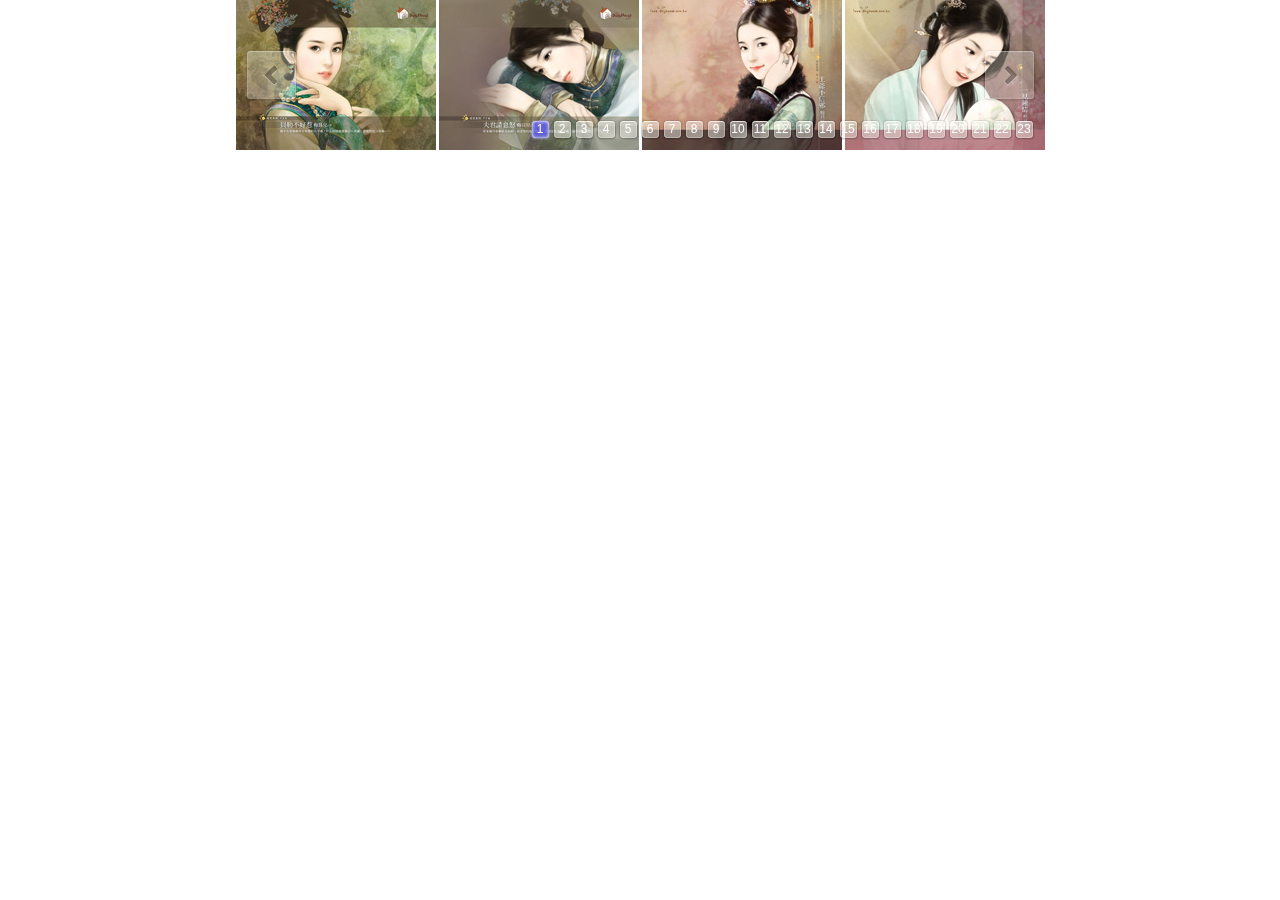
<file: html/carousel-slider.slider/deep-minified.html>
﻿<!DOCTYPE html>
<html>
<head>
    <meta charset="utf-8">
    <meta name="viewport" content="width=device-width, initial-scale=1.0">
    <title></title>
</head>
<body style="padding:0px; margin:0px; background-color:#fff;font-family:Arial, sans-serif">
<!-- #region Jssor Slider Begin --><!-- Generated by Jssor Slider Maker. --><!-- This is deep minimized demo, it works alone, it doesn't depend on any javascript library. --><script>(function(h,f,c,j,d,l,k){/*! Jssor */
new(function(){});var e={Bd:function(a){return-c.cos(a*c.PI)/2+.5},Ad:function(a){return a},Wd:function(a){return-a*(a-2)}};var b=new function(){var g=this,Ab=/\S+/g,F=1,yb=2,fb=3,eb=4,jb=5,G,r=0,i=0,s=0,X=0,z=0,I=navigator,ob=I.appName,o=I.userAgent,p=parseFloat;function Ib(){if(!G){G={He:"ontouchstart"in h||"createTouch"in f};var a;if(I.pointerEnabled||(a=I.msPointerEnabled))G.cd=a?"msTouchAction":"touchAction"}return G}function v(j){if(!r){r=-1;if(ob=="Microsoft Internet Explorer"&&!!h.attachEvent&&!!h.ActiveXObject){var e=o.indexOf("MSIE");r=F;s=p(o.substring(e+5,o.indexOf(";",e)));/*@cc_on X=@_jscript_version@*/;i=f.documentMode||s}else if(ob=="Netscape"&&!!h.addEventListener){var d=o.indexOf("Firefox"),b=o.indexOf("Safari"),g=o.indexOf("Chrome"),c=o.indexOf("AppleWebKit");if(d>=0){r=yb;i=p(o.substring(d+8))}else if(b>=0){var k=o.substring(0,b).lastIndexOf("/");r=g>=0?eb:fb;i=p(o.substring(k+1,b))}else{var a=/Trident\/.*rv:([0-9]{1,}[\.0-9]{0,})/i.exec(o);if(a){r=F;i=s=p(a[1])}}if(c>=0)z=p(o.substring(c+12))}else{var a=/(opera)(?:.*version|)[ \/]([\w.]+)/i.exec(o);if(a){r=jb;i=p(a[2])}}}return j==r}function q(){return v(F)}function Q(){return q()&&(i<6||f.compatMode=="BackCompat")}function db(){return v(fb)}function ib(){return v(jb)}function vb(){return db()&&z>534&&z<535}function J(){v();return z>537||i>42||r==F&&i>=11}function O(){return q()&&i<9}function wb(a){var b,c;return function(f){if(!b){b=d;var e=a.substr(0,1).toUpperCase()+a.substr(1);n([a].concat(["WebKit","ms","Moz","O","webkit"]),function(g,d){var b=a;if(d)b=g+e;if(f.style[b]!=k)return c=b})}return c}}function ub(b){var a;return function(c){a=a||wb(b)(c)||b;return a}}var K=ub("transform");function nb(a){return{}.toString.call(a)}var kb={};n(["Boolean","Number","String","Function","Array","Date","RegExp","Object"],function(a){kb["[object "+a+"]"]=a.toLowerCase()});function n(b,d){var a,c;if(nb(b)=="[object Array]"){for(a=0;a<b.length;a++)if(c=d(b[a],a,b))return c}else for(a in b)if(c=d(b[a],a,b))return c}function C(a){return a==j?String(a):kb[nb(a)]||"object"}function lb(a){for(var b in a)return d}function A(a){try{return C(a)=="object"&&!a.nodeType&&a!=a.window&&(!a.constructor||{}.hasOwnProperty.call(a.constructor.prototype,"isPrototypeOf"))}catch(b){}}function u(a,b){return{x:a,y:b}}function rb(b,a){setTimeout(b,a||0)}function H(b,d,c){var a=!b||b=="inherit"?"":b;n(d,function(c){var b=c.exec(a);if(b){var d=a.substr(0,b.index),e=a.substr(b.index+b[0].length+1,a.length-1);a=d+e}});a=c+(!a.indexOf(" ")?"":" ")+a;return a}function tb(b,a){if(i<9)b.style.filter=a}g.Me=Ib;g.dd=q;g.Ge=db;g.ye=J;g.Jc=O;wb("transform");g.uc=function(){return i};g.sc=rb;function Y(a){a.constructor===Y.caller&&a.rc&&a.rc.apply(a,Y.caller.arguments)}g.rc=Y;g.db=function(a){if(g.Yd(a))a=f.getElementById(a);return a};function t(a){return a||h.event}g.tc=t;g.Nb=function(b){b=t(b);var a=b.target||b.srcElement||f;if(a.nodeType==3)a=g.pc(a);return a};g.Ic=function(a){a=t(a);return{x:a.pageX||a.clientX||0,y:a.pageY||a.clientY||0}};function D(c,d,a){if(a!==k)c.style[d]=a==k?"":a;else{var b=c.currentStyle||c.style;a=b[d];if(a==""&&h.getComputedStyle){b=c.ownerDocument.defaultView.getComputedStyle(c,j);b&&(a=b.getPropertyValue(d)||b[d])}return a}}function ab(b,c,a,d){if(a!==k){if(a==j)a="";else d&&(a+="px");D(b,c,a)}else return p(D(b,c))}function m(c,a){var d=a?ab:D,b;if(a&4)b=ub(c);return function(e,f){return d(e,b?b(e):c,f,a&2)}}function Db(b){if(q()&&s<9){var a=/opacity=([^)]*)/.exec(b.style.filter||"");return a?p(a[1])/100:1}else return p(b.style.opacity||"1")}function Fb(b,a,f){if(q()&&s<9){var h=b.style.filter||"",i=new RegExp(/[\s]*alpha\([^\)]*\)/g),e=c.round(100*a),d="";if(e<100||f)d="alpha(opacity="+e+") ";var g=H(h,[i],d);tb(b,g)}else b.style.opacity=a==1?"":c.round(a*100)/100}var L={S:["rotate"],M:["rotateX"],Q:["rotateY"],Db:["skewX"],wb:["skewY"]};if(!J())L=B(L,{m:["scaleX",2],n:["scaleY",2],O:["translateZ",1]});function M(d,a){var c="";if(a){if(q()&&i&&i<10){delete a.M;delete a.Q;delete a.O}b.e(a,function(d,b){var a=L[b];if(a){var e=a[1]||0;if(N[b]!=d)c+=" "+a[0]+"("+d+(["deg","px",""])[e]+")"}});if(J()){if(a.Z||a.ab||a.O)c+=" translate3d("+(a.Z||0)+"px,"+(a.ab||0)+"px,"+(a.O||0)+"px)";if(a.m==k)a.m=1;if(a.n==k)a.n=1;if(a.m!=1||a.n!=1)c+=" scale3d("+a.m+", "+a.n+", 1)"}}d.style[K(d)]=c}g.vc=m("transformOrigin",4);g.ie=m("backfaceVisibility",4);g.ue=m("transformStyle",4);g.Re=m("perspective",6);g.te=m("perspectiveOrigin",4);g.se=function(a,b){if(q()&&s<9||s<10&&Q())a.style.zoom=b==1?"":b;else{var c=K(a),f="scale("+b+")",e=a.style[c],g=new RegExp(/[\s]*scale\(.*?\)/g),d=H(e,[g],f);a.style[c]=d}};g.Xb=function(b,a){return function(c){c=t(c);var e=c.type,d=c.relatedTarget||(e=="mouseout"?c.toElement:c.fromElement);(!d||d!==a&&!g.oe(a,d))&&b(c)}};g.a=function(a,d,b,c){a=g.db(a);if(a.addEventListener){d=="mousewheel"&&a.addEventListener("DOMMouseScroll",b,c);a.addEventListener(d,b,c)}else if(a.attachEvent){a.attachEvent("on"+d,b);c&&a.setCapture&&a.setCapture()}};g.A=function(a,c,d,b){a=g.db(a);if(a.removeEventListener){c=="mousewheel"&&a.removeEventListener("DOMMouseScroll",d,b);a.removeEventListener(c,d,b)}else if(a.detachEvent){a.detachEvent("on"+c,d);b&&a.releaseCapture&&a.releaseCapture()}};g.zb=function(a){a=t(a);a.preventDefault&&a.preventDefault();a.cancel=d;a.returnValue=l};g.je=function(a){a=t(a);a.stopPropagation&&a.stopPropagation();a.cancelBubble=d};g.C=function(d,c){var a=[].slice.call(arguments,2),b=function(){var b=a.concat([].slice.call(arguments,0));return c.apply(d,b)};return b};g.he=function(a,b){if(b==k)return a.textContent||a.innerText;var c=f.createTextNode(b);g.ic(a);a.appendChild(c)};g.Bb=function(d,c){for(var b=[],a=d.firstChild;a;a=a.nextSibling)(c||a.nodeType==1)&&b.push(a);return b};function mb(a,c,e,b){b=b||"u";for(a=a?a.firstChild:j;a;a=a.nextSibling)if(a.nodeType==1){if(U(a,b)==c)return a;if(!e){var d=mb(a,c,e,b);if(d)return d}}}g.z=mb;function S(a,d,f,b){b=b||"u";var c=[];for(a=a?a.firstChild:j;a;a=a.nextSibling)if(a.nodeType==1){U(a,b)==d&&c.push(a);if(!f){var e=S(a,d,f,b);if(e.length)c=c.concat(e)}}return c}function gb(a,c,d){for(a=a?a.firstChild:j;a;a=a.nextSibling)if(a.nodeType==1){if(a.tagName==c)return a;if(!d){var b=gb(a,c,d);if(b)return b}}}g.Ne=gb;g.Fe=function(b,a){return b.getElementsByTagName(a)};function B(){var e=arguments,d,c,b,a,g=1&e[0],f=1+g;d=e[f-1]||{};for(;f<e.length;f++)if(c=e[f])for(b in c){a=c[b];if(a!==k){a=c[b];var h=d[b];d[b]=g&&(A(h)||A(a))?B(g,{},h,a):a}}return d}g.Y=B;function Z(f,g){var d={},c,a,b;for(c in f){a=f[c];b=g[c];if(a!==b){var e;if(A(a)&&A(b)){a=Z(a,b);e=!lb(a)}!e&&(d[c]=a)}}return d}g.Gc=function(a){return C(a)=="function"};g.Yd=function(a){return C(a)=="string"};g.ze=function(a){return!isNaN(p(a))&&isFinite(a)};g.e=n;function R(a){return f.createElement(a)}g.Ab=function(){return R("DIV")};g.zd=function(){return R("SPAN")};g.Hc=function(){};function V(b,c,a){if(a==k)return b.getAttribute(c);b.setAttribute(c,a)}function U(a,b){return V(a,b)||V(a,"data-"+b)}g.q=V;g.g=U;function x(b,a){if(a==k)return b.className;b.className=a}g.Fc=x;function qb(b){var a={};n(b,function(b){a[b]=b});return a}function sb(b,a){return b.match(a||Ab)}function P(b,a){return qb(sb(b||"",a))}g.rd=sb;function bb(b,c){var a="";n(c,function(c){a&&(a+=b);a+=c});return a}function E(a,c,b){x(a,bb(" ",B(Z(P(x(a)),P(c)),P(b))))}g.pc=function(a){return a.parentNode};g.L=function(a){g.H(a,"none")};g.G=function(a,b){g.H(a,b?"none":"")};g.qd=function(b,a){b.removeAttribute(a)};g.nd=function(){return q()&&i<10};g.td=function(d,a){if(a)d.style.clip="rect("+c.round(a.j||a.o||0)+"px "+c.round(a.r)+"px "+c.round(a.s)+"px "+c.round(a.k||a.p||0)+"px)";else if(a!==k){var g=d.style.cssText,f=[new RegExp(/[\s]*clip: rect\(.*?\)[;]?/i),new RegExp(/[\s]*cliptop: .*?[;]?/i),new RegExp(/[\s]*clipright: .*?[;]?/i),new RegExp(/[\s]*clipbottom: .*?[;]?/i),new RegExp(/[\s]*clipleft: .*?[;]?/i)],e=H(g,f,"");b.Eb(d,e)}};g.F=function(){return+new Date};g.E=function(b,a){b.appendChild(a)};g.vb=function(b,a,c){(c||a.parentNode).insertBefore(b,a)};g.Cb=function(b,a){a=a||b.parentNode;a&&a.removeChild(b)};g.kd=function(a,b){n(a,function(a){g.Cb(a,b)})};g.ic=function(a){g.kd(g.Bb(a,d),a)};g.ld=function(a,b){var c=g.pc(a);b&1&&g.D(a,(g.i(c)-g.i(a))/2);b&2&&g.B(a,(g.l(c)-g.l(a))/2)};g.wd=function(b,a){return parseInt(b,a||10)};g.Td=p;g.oe=function(b,a){var c=f.body;while(a&&b!==a&&c!==a)try{a=a.parentNode}catch(d){return l}return b===a};function W(d,c,b){var a=d.cloneNode(!c);!b&&g.qd(a,"id");return a}g.hb=W;g.jb=function(e,f){var a=new Image;function b(e,d){g.A(a,"load",b);g.A(a,"abort",c);g.A(a,"error",c);f&&f(a,d)}function c(a){b(a,d)}if(ib()&&i<11.6||!e)b(!e);else{g.a(a,"load",b);g.a(a,"abort",c);g.a(a,"error",c);a.src=e}};g.Sd=function(d,a,e){var c=d.length+1;function b(b){c--;if(a&&b&&b.src==a.src)a=b;!c&&e&&e(a)}n(d,function(a){g.jb(a.src,b)});b()};g.vd=function(a,g,i,h){if(h)a=W(a);var c=S(a,g);if(!c.length)c=b.Fe(a,g);for(var f=c.length-1;f>-1;f--){var d=c[f],e=W(i);x(e,x(d));b.Eb(e,d.style.cssText);b.vb(e,d);b.Cb(d)}return a};function Gb(a){var l=this,p="",r=["av","pv","ds","dn"],e=[],q,j=0,h=0,d=0;function i(){E(a,q,e[d||j||h&2||h]);b.K(a,"pointer-events",d?"none":"")}function c(){j=0;i();g.A(f,"mouseup",c);g.A(f,"touchend",c);g.A(f,"touchcancel",c)}function o(a){if(d)g.zb(a);else{j=4;i();g.a(f,"mouseup",c);g.a(f,"touchend",c);g.a(f,"touchcancel",c)}}l.Rd=function(a){if(a===k)return h;h=a&2||a&1;i()};l.Ac=function(a){if(a===k)return!d;d=a?0:3;i()};l.bb=a=g.db(a);var m=b.rd(x(a));if(m)p=m.shift();n(r,function(a){e.push(p+a)});q=bb(" ",e);e.unshift("");g.a(a,"mousedown",o);g.a(a,"touchstart",o)}g.Kb=function(a){return new Gb(a)};g.K=D;g.Fb=m("overflow");g.B=m("top",2);g.D=m("left",2);g.i=m("width",2);g.l=m("height",2);g.Od=m("marginLeft",2);g.Nd=m("marginTop",2);g.u=m("position");g.H=m("display");g.v=m("zIndex",1);g.Jb=function(b,a,c){if(a!=k)Fb(b,a,c);else return Db(b)};g.Eb=function(a,b){if(b!=k)a.style.cssText=b;else return a.style.cssText};var T={lb:g.Jb,j:g.B,k:g.D,yb:g.i,xb:g.l,nb:g.u,af:g.H,gb:g.v};function w(f,l){var e=O(),b=J(),d=vb(),h=K(f);function i(b,d,a){var e=b.X(u(-d/2,-a/2)),f=b.X(u(d/2,-a/2)),g=b.X(u(d/2,a/2)),h=b.X(u(-d/2,a/2));b.X(u(300,300));return u(c.min(e.x,f.x,g.x,h.x)+d/2,c.min(e.y,f.y,g.y,h.y)+a/2)}function a(d,a){a=a||{};var f=a.O||0,l=(a.M||0)%360,m=(a.Q||0)%360,o=(a.S||0)%360,p=a.Ze;if(e){f=0;l=0;m=0;p=0}var c=new Cb(a.Z,a.ab,f);c.M(l);c.Q(m);c.md(o);c.xd(a.Db,a.wb);c.bc(a.m,a.n,p);if(b){c.pb(a.p,a.o);d.style[h]=c.yd()}else if(!X||X<9){var j="";if(o||a.m!=k&&a.m!=1||a.n!=k&&a.n!=1){var n=i(c,a.W,a.V);g.Nd(d,n.y);g.Od(d,n.x);j=c.Dd()}var r=d.style.filter,s=new RegExp(/[\s]*progid:DXImageTransform\.Microsoft\.Matrix\([^\)]*\)/g),q=H(r,[s],j);tb(d,q)}}w=function(e,c){c=c||{};var h=c.p,i=c.o,f;n(T,function(a,b){f=c[b];f!==k&&a(e,f)});g.td(e,c.c);if(!b){h!=k&&g.D(e,(c.ad||0)+h);i!=k&&g.B(e,(c.Zc||0)+i)}if(c.Ed)if(d)rb(g.C(j,M,e,c));else a(e,c)};g.ub=M;if(d)g.ub=w;if(e)g.ub=a;else if(!b)a=M;g.P=w;w(f,l)}g.ub=w;g.P=w;function Cb(i,l,p){var d=this,b=[1,0,0,0,0,1,0,0,0,0,1,0,i||0,l||0,p||0,1],h=c.sin,g=c.cos,m=c.tan;function f(a){return a*c.PI/180}function o(a,b){return{x:a,y:b}}function n(c,e,l,m,o,r,t,u,w,z,A,C,E,b,f,k,a,g,i,n,p,q,s,v,x,y,B,D,F,d,h,j){return[c*a+e*p+l*x+m*F,c*g+e*q+l*y+m*d,c*i+e*s+l*B+m*h,c*n+e*v+l*D+m*j,o*a+r*p+t*x+u*F,o*g+r*q+t*y+u*d,o*i+r*s+t*B+u*h,o*n+r*v+t*D+u*j,w*a+z*p+A*x+C*F,w*g+z*q+A*y+C*d,w*i+z*s+A*B+C*h,w*n+z*v+A*D+C*j,E*a+b*p+f*x+k*F,E*g+b*q+f*y+k*d,E*i+b*s+f*B+k*h,E*n+b*v+f*D+k*j]}function e(c,a){return n.apply(j,(a||b).concat(c))}d.bc=function(a,c,d){if(a==k)a=1;if(c==k)c=1;if(d==k)d=1;if(a!=1||c!=1||d!=1)b=e([a,0,0,0,0,c,0,0,0,0,d,0,0,0,0,1])};d.pb=function(a,c,d){b[12]+=a||0;b[13]+=c||0;b[14]+=d||0};d.M=function(c){if(c){a=f(c);var d=g(a),i=h(a);b=e([1,0,0,0,0,d,i,0,0,-i,d,0,0,0,0,1])}};d.Q=function(c){if(c){a=f(c);var d=g(a),i=h(a);b=e([d,0,-i,0,0,1,0,0,i,0,d,0,0,0,0,1])}};d.md=function(c){if(c){a=f(c);var d=g(a),i=h(a);b=e([d,i,0,0,-i,d,0,0,0,0,1,0,0,0,0,1])}};d.xd=function(a,c){if(a||c){i=f(a);l=f(c);b=e([1,m(l),0,0,m(i),1,0,0,0,0,1,0,0,0,0,1])}};d.X=function(c){var a=e(b,[1,0,0,0,0,1,0,0,0,0,1,0,c.x,c.y,0,1]);return o(a[12],a[13])};d.yd=function(){return"matrix3d("+b.join(",")+")"};d.Dd=function(){return"progid:DXImageTransform.Microsoft.Matrix(M11="+b[0]+", M12="+b[4]+", M21="+b[1]+", M22="+b[5]+", SizingMethod='auto expand')"}}new function(){var a=this;function b(d,g){for(var j=d[0].length,i=d.length,h=g[0].length,f=[],c=0;c<i;c++)for(var k=f[c]=[],b=0;b<h;b++){for(var e=0,a=0;a<j;a++)e+=d[c][a]*g[a][b];k[b]=e}return f}a.m=function(b,c){return a.Wc(b,c,0)};a.n=function(b,c){return a.Wc(b,0,c)};a.Wc=function(a,c,d){return b(a,[[c,0],[0,d]])};a.X=function(d,c){var a=b(d,[[c.x],[c.y]]);return u(a[0][0],a[1][0])}};var N={ad:0,Zc:0,p:0,o:0,U:1,m:1,n:1,S:0,M:0,Q:0,Z:0,ab:0,O:0,Db:0,wb:0};g.Id=function(a){var c=a||{};if(a)if(b.Gc(a))c={Tb:c};else if(b.Gc(a.c))c.c={Tb:a.c};return c};g.Jd=function(l,m,x,q,z,A,n){var a=m;if(l){a={};for(var g in m){var B=A[g]||1,w=z[g]||[0,1],f=(x-w[0])/w[1];f=c.min(c.max(f,0),1);f=f*B;var u=c.floor(f);if(f!=u)f-=u;var h=q.Tb||e.Bd,i,C=l[g],o=m[g];if(b.ze(o)){h=q[g]||h;var y=h(f);i=C+o*y}else{i=b.Y({tb:{}},l[g]);var v=q[g]||{};b.e(o.tb||o,function(d,a){h=v[a]||v.Tb||h;var c=h(f),b=d*c;i.tb[a]=b;i[a]+=b})}a[g]=i}var t=b.e(m,function(b,a){return N[a]!=k});t&&b.e(N,function(c,b){if(a[b]==k&&l[b]!==k)a[b]=l[b]});if(t){if(a.U)a.m=a.n=a.U;a.W=n.W;a.V=n.V;a.Ed=d}}if(m.c&&n.pb){var p=a.c.tb,s=(p.j||0)+(p.s||0),r=(p.k||0)+(p.r||0);a.k=(a.k||0)+r;a.j=(a.j||0)+s;a.c.k-=r;a.c.r-=r;a.c.j-=s;a.c.s-=s}if(a.c&&b.nd()&&!a.c.j&&!a.c.k&&!a.c.o&&!a.c.p&&a.c.r==n.W&&a.c.s==n.V)a.c=j;return a}};function n(){var a=this,d=[];function i(a,b){d.push({Rb:a,Pb:b})}function g(a,c){b.e(d,function(b,e){b.Rb==a&&b.Pb===c&&d.splice(e,1)})}a.mb=a.addEventListener=i;a.removeEventListener=g;a.f=function(a){var c=[].slice.call(arguments,1);b.e(d,function(b){b.Rb==a&&b.Pb.apply(h,c)})}}var m=function(z,C,i,J,M,L){z=z||0;var a=this,q,n,o,u,A=0,G,H,F,B,y=0,g=0,m=0,D,k,f,e,p,w=[],x;function O(a){f+=a;e+=a;k+=a;g+=a;m+=a;y+=a}function t(o){var h=o;if(p&&(h>=e||h<=f))h=((h-f)%p+p)%p+f;if(!D||u||g!=h){var j=c.min(h,e);j=c.max(j,f);if(!D||u||j!=m){if(L){var l=(j-k)/(C||1);if(i.Ud)l=1-l;var n=b.Jd(M,L,l,G,F,H,i);if(x)b.e(n,function(b,a){x[a]&&x[a](J,b)});else b.P(J,n)}a.Zb(m-k,j-k);m=j;b.e(w,function(b,c){var a=o<g?w[w.length-c-1]:b;a.J(m-y)});var r=g,q=m;g=h;D=d;a.sb(r,q)}}}function E(a,b,d){b&&a.mc(e);if(!d){f=c.min(f,a.ed()+y);e=c.max(e,a.nc()+y)}w.push(a)}var r=h.requestAnimationFrame||h.webkitRequestAnimationFrame||h.mozRequestAnimationFrame||h.msRequestAnimationFrame;if(b.Ge()&&b.uc()<7)r=j;r=r||function(a){b.sc(a,i.hd)};function I(){if(q){var d=b.F(),e=c.min(d-A,i.Mc),a=g+e*o;A=d;if(a*o>=n*o)a=n;t(a);if(!u&&a*o>=n*o)K(B);else r(I)}}function s(h,i,j){if(!q){q=d;u=j;B=i;h=c.max(h,f);h=c.min(h,e);n=h;o=n<g?-1:1;a.Nc();A=b.F();r(I)}}function K(b){if(q){u=q=B=l;a.Pc();b&&b()}}a.Lc=function(a,b,c){s(a?g+a:e,b,c)};a.Uc=s;a.cb=K;a.sd=function(a){s(a)};a.N=function(){return g};a.zc=function(){return n};a.eb=function(){return m};a.J=t;a.pb=function(a){t(g+a)};a.Yc=function(){return q};a.Kd=function(a){p=a};a.mc=O;a.Rc=function(a,b){E(a,0,b)};a.Ob=function(a){E(a,1)};a.ed=function(){return f};a.nc=function(){return e};a.sb=a.Nc=a.Pc=a.Zb=b.Hc;a.Yb=b.F();i=b.Y({hd:16,Mc:50},i);p=i.bd;x=i.Cd;f=k=z;e=z+C;H=i.Fd||{};F=i.Ld||{};G=b.Id(i.kb)};new(function(){});var i=function(p,fc){var g=this;function Bc(){var a=this;m.call(a,-1e8,2e8);a.fe=function(){var b=a.eb(),d=c.floor(b),f=t(d),e=b-c.floor(b);return{R:f,pe:d,nb:e}};a.sb=function(b,a){var e=c.floor(a);if(e!=a&&a>b)e++;Ub(e,d);g.f(i.re,t(a),t(b),a,b)}}function Ac(){var a=this;m.call(a,0,0,{bd:r});b.e(C,function(b){D&1&&b.Kd(r);a.Ob(b);b.mc(ib/bc)})}function zc(){var a=this,b=Tb.bb;m.call(a,-1,2,{kb:e.Ad,Cd:{nb:Zb},bd:r},b,{nb:1},{nb:-2});a.oc=b}function nc(o,n){var b=this,e,f,h,k,c;m.call(b,-1e8,2e8,{Mc:100});b.Nc=function(){M=d;R=j;g.f(i.qe,t(w.N()),w.N())};b.Pc=function(){M=l;k=l;var a=w.fe();g.f(i.ne,t(w.N()),w.N());!a.nb&&Dc(a.pe,s)};b.sb=function(i,g){var b;if(k)b=c;else{b=f;if(h){var d=g/h;b=a.me(d)*(f-e)+e}}w.J(b)};b.qb=function(a,d,c,g){e=a;f=d;h=c;w.J(a);b.J(0);b.Uc(c,g)};b.ke=function(a){k=d;c=a;b.Lc(a,j,d)};b.ge=function(a){c=a};w=new Bc;w.Rc(o);w.Rc(n)}function pc(){var c=this,a=Xb();b.v(a,0);b.K(a,"pointerEvents","none");c.bb=a;c.rb=function(){b.L(a);b.ic(a)}}function xc(o,f){var e=this,q,L,v,k,y=[],x,B,W,G,Q,F,h,w,p;m.call(e,-u,u+1,{});function E(a){q&&q.Sc();T(o,a,0);F=d;q=new I.I(o,I,b.Td(b.g(o,"idle"))||lc);q.J(0)}function Z(){q.Yb<I.Yb&&E()}function M(p,r,o){if(!G){G=d;if(k&&o){var h=o.width,c=o.height,n=h,m=c;if(h&&c&&a.fb){if(a.fb&3&&(!(a.fb&4)||h>K||c>J)){var j=l,q=K/J*c/h;if(a.fb&1)j=q>1;else if(a.fb&2)j=q<1;n=j?h*J/c:K;m=j?J:c*K/h}b.i(k,n);b.l(k,m);b.B(k,(J-m)/2);b.D(k,(K-n)/2)}b.u(k,"absolute");g.f(i.be,f)}}b.L(r);p&&p(e)}function Y(b,c,d,g){if(g==R&&s==f&&N)if(!Cc){var a=t(b);A.Be(a,f,c,e,d);c.ae();U.mc(a-U.ed()-1);U.J(a);z.qb(b,b,0)}}function cb(b){if(b==R&&s==f){if(!h){var a=j;if(A)if(A.R==f)a=A.Qe();else A.rb();Z();h=new vc(o,f,a,q);h.Vc(p)}!h.Yc()&&h.Mb()}}function S(d,g,l){if(d==f){if(d!=g)C[g]&&C[g].Zd();else!l&&h&&h.we();p&&p.Ac();var m=R=b.F();e.jb(b.C(j,cb,m))}else{var k=c.min(f,d),i=c.max(f,d),o=c.min(i-k,k+r-i),n=u+a.ve-1;(!Q||o<=n)&&e.jb()}}function db(){if(s==f&&h){h.cb();p&&p.xe();p&&p.Pe();h.Tc()}}function eb(){s==f&&h&&h.cb()}function ab(a){!P&&g.f(i.Oe,f,a)}function O(){p=w.pInstance;h&&h.Vc(p)}e.jb=function(c,a){a=a||v;if(y.length&&!G){b.G(a);if(!W){W=d;g.f(i.Le,f);b.e(y,function(a){if(!b.q(a,"src")){a.src=b.g(a,"src2");b.H(a,a["display-origin"])}})}b.Sd(y,k,b.C(j,M,c,a))}else M(c,a)};e.Ke=function(){var h=f;if(a.kc<0)h-=r;var d=h+a.kc*tc;if(D&2)d=t(d);if(!(D&1))d=c.max(0,c.min(d,r-u));if(d!=f){if(A){var e=A.ee(r);if(e){var i=R=b.F(),g=C[t(d)];return g.jb(b.C(j,Y,d,g,e,i),v)}}bb(d)}};e.jc=function(){S(f,f,d)};e.Zd=function(){p&&p.xe();p&&p.Pe();e.id();h&&h.Je();h=j;E()};e.ae=function(){b.L(o)};e.id=function(){b.G(o)};e.Ie=function(){p&&p.Ac()};function T(a,c,e){if(b.q(a,"jssor-slider"))return;if(!F){if(a.tagName=="IMG"){y.push(a);if(!b.q(a,"src")){Q=d;a["display-origin"]=b.H(a);b.L(a)}}b.Jc()&&b.v(a,(b.v(a)||0)+1)}var f=b.Bb(a);b.e(f,function(f){var h=f.tagName,i=b.g(f,"u");if(i=="player"&&!w){w=f;if(w.pInstance)O();else b.a(w,"dataavailable",O)}if(i=="caption"){if(c){b.vc(f,b.g(f,"to"));b.ie(f,b.g(f,"bf"));b.g(f,"3d")&&b.ue(f,"preserve-3d")}else if(!b.dd()){var g=b.hb(f,l,d);b.vb(g,f,a);b.Cb(f,a);f=g;c=d}}else if(!F&&!e&&!k){if(h=="A"){if(b.g(f,"u")=="image")k=b.Ne(f,"IMG");else k=b.z(f,"image",d);if(k){x=f;b.H(x,"block");b.P(x,V);B=b.hb(x,d);b.u(x,"relative");b.Jb(B,0);b.K(B,"backgroundColor","#000")}}else if(h=="IMG"&&b.g(f,"u")=="image")k=f;if(k){k.border=0;b.P(k,V)}}T(f,c,e+1)})}e.Zb=function(c,b){var a=u-b;Zb(L,a)};e.R=f;n.call(e);b.Re(o,b.g(o,"p"));b.te(o,b.g(o,"po"));var H=b.z(o,"thumb",d);if(H){b.hb(H);b.L(H)}b.G(o);v=b.hb(fb);b.v(v,1e3);b.a(o,"click",ab);E(d);e.Ce=k;e.Oc=B;e.oc=L=o;b.E(L,v);g.mb(203,S);g.mb(28,eb);g.mb(24,db)}function vc(y,f,p,q){var a=this,n=0,u=0,h,j,e,c,k,t,r,o=C[f];m.call(a,0,0);function v(){b.ic(L);cc&&k&&o.Oc&&b.E(L,o.Oc);b.G(L,!k&&o.Ce)}function w(){a.Mb()}function x(b){r=b;a.cb();a.Mb()}a.Mb=function(){var b=a.eb();if(!B&&!M&&!r&&s==f){if(!b){if(h&&!k){k=d;a.Tc(d);g.f(i.Ee,f,n,u,h,c)}v()}var l,p=i.Qc;if(b!=c)if(b==e)l=c;else if(b==j)l=e;else if(!b)l=j;else l=a.zc();g.f(p,f,b,n,j,e,c);var m=N&&(!E||F);if(b==c)(e!=c&&!(E&12)||m)&&o.Ke();else(m||b!=e)&&a.Uc(l,w)}};a.we=function(){e==c&&e==a.eb()&&a.J(j)};a.Je=function(){A&&A.R==f&&A.rb();var b=a.eb();b<c&&g.f(i.Qc,f,-b-1,n,j,e,c)};a.Tc=function(a){p&&b.Fb(jb,a&&p.qc.Se?"":"hidden")};a.Zb=function(b,a){if(k&&a>=h){k=l;v();o.id();A.rb();g.f(i.De,f,n,u,h,c)}g.f(i.Ae,f,a,n,j,e,c)};a.Vc=function(a){if(a&&!t){t=a;a.mb($JssorPlayer$.Qd,x)}};p&&a.Ob(p);h=a.nc();a.Ob(q);j=h+q.fd;e=h+q.gd;c=a.nc()}function Kb(a,c,d){b.D(a,c);b.B(a,d)}function Zb(c,b){var a=x>0?x:eb,d=zb*b*(a&1),e=Ab*b*(a>>1&1);Kb(c,d,e)}function Pb(){pb=M;Ib=z.zc();G=w.N()}function gc(){Pb();if(B||!F&&E&12){z.cb();g.f(i.Xd)}}function ec(f){if(!B&&(F||!(E&12))&&!z.Yc()){var d=w.N(),b=c.ceil(G);if(f&&c.abs(H)>=a.Kc){b=c.ceil(d);b+=hb}if(!(D&1))b=c.min(r-u,c.max(b,0));var e=c.abs(b-d);e=1-c.pow(1-e,5);if(!P&&pb)z.sd(Ib);else if(d==b){sb.Ie();sb.jc()}else z.qb(d,b,e*Vb)}}function Hb(a){!b.g(b.Nb(a),"nodrag")&&b.zb(a)}function rc(a){Yb(a,1)}function Yb(a,c){a=b.tc(a);var k=b.Nb(a);if(!O&&!b.g(k,"nodrag")&&sc()&&(!c||a.touches.length==1)){B=d;yb=l;R=j;b.a(f,c?"touchmove":"mousemove",Bb);b.F();P=0;gc();if(!pb)x=0;if(c){var h=a.touches[0];ub=h.clientX;vb=h.clientY}else{var e=b.Ic(a);ub=e.x;vb=e.y}H=0;gb=0;hb=0;g.f(i.ce,t(G),G,a)}}function Bb(e){if(B){e=b.tc(e);var f;if(e.type!="mousemove"){var l=e.touches[0];f={x:l.clientX,y:l.clientY}}else f=b.Ic(e);if(f){var j=f.x-ub,k=f.y-vb;if(c.floor(G)!=G)x=x||eb&O;if((j||k)&&!x){if(O==3)if(c.abs(k)>c.abs(j))x=2;else x=1;else x=O;if(mb&&x==1&&c.abs(k)-c.abs(j)>3)yb=d}if(x){var a=k,i=Ab;if(x==1){a=j;i=zb}if(!(D&1)){if(a>0){var g=i*s,h=a-g;if(h>0)a=g+c.sqrt(h)*5}if(a<0){var g=i*(r-u-s),h=-a-g;if(h>0)a=-g-c.sqrt(h)*5}}if(H-gb<-2)hb=0;else if(H-gb>2)hb=-1;gb=H;H=a;rb=G-H/i/(Y||1);if(H&&x&&!yb){b.zb(e);if(!M)z.ke(rb);else z.ge(rb)}}}}}function ab(){qc();if(B){B=l;b.F();b.A(f,"mousemove",Bb);b.A(f,"touchmove",Bb);P=H;z.cb();var a=w.N();g.f(i.de,t(a),a,t(G),G);E&12&&Pb();ec(d)}}function jc(c){if(P){b.je(c);var a=b.Nb(c);while(a&&v!==a){a.tagName=="A"&&b.zb(c);try{a=a.parentNode}catch(d){break}}}}function Jb(a){C[s];s=t(a);sb=C[s];Ub(a);return s}function Dc(a,b){x=0;Jb(a);g.f(i.le,t(a),b)}function Ub(a,c){wb=a;b.e(S,function(b){b.gc(t(a),a,c)})}function sc(){var b=i.yc||0,a=X;if(mb)a&1&&(a&=1);i.yc|=a;return O=a&~b}function qc(){if(O){i.yc&=~X;O=0}}function Xb(){var a=b.Ab();b.P(a,V);b.u(a,"absolute");return a}function t(a){return(a%r+r)%r}function kc(b,d){if(d)if(!D){b=c.min(c.max(b+wb,0),r-u);d=l}else if(D&2){b=t(b+wb);d=l}bb(b,a.Gb,d)}function xb(){b.e(S,function(a){a.Ub(a.Hb.Ue<=F)})}function hc(){if(!F){F=1;xb();if(!B){E&12&&ec();E&3&&C[s].jc()}}}function Ec(){if(F){F=0;xb();B||!(E&12)||gc()}}function ic(){V={yb:K,xb:J,j:0,k:0};b.e(T,function(a){b.P(a,V);b.u(a,"absolute");b.Fb(a,"hidden");b.L(a)});b.P(fb,V)}function ob(b,a){bb(b,a,d)}function bb(g,f,j){if(Rb&&(!B&&(F||!(E&12))||a.xc)){M=d;B=l;z.cb();if(f==k)f=Vb;var e=Cb.eb(),b=g;if(j){b=e+g;if(g>0)b=c.ceil(b);else b=c.floor(b)}if(D&2)b=t(b);if(!(D&1))b=c.max(0,c.min(b,r-u));var i=(b-e)%r;b=e+i;var h=e==b?0:f*c.abs(i);h=c.min(h,f*u*1.5);z.qb(e,b,h||1)}}g.Lc=function(){if(!N){N=d;C[s]&&C[s].jc()}};function W(){return b.i(y||p)}function lb(){return b.l(y||p)}g.W=W;g.V=lb;function Eb(c,d){if(c==k)return b.i(p);if(!y){var a=b.Ab(f);b.Fc(a,b.Fc(p));b.Eb(a,b.Eb(p));b.H(a,"block");b.u(a,"relative");b.B(a,0);b.D(a,0);b.Fb(a,"visible");y=b.Ab(f);b.u(y,"absolute");b.B(y,0);b.D(y,0);b.i(y,b.i(p));b.l(y,b.l(p));b.vc(y,"0 0");b.E(y,a);var h=b.Bb(p);b.E(p,y);b.K(p,"backgroundImage","");b.e(h,function(c){b.E(b.g(c,"noscale")?p:a,c);b.g(c,"autocenter")&&Mb.push(c)})}Y=c/(d?b.l:b.i)(y);b.se(y,Y);var g=d?Y*W():c,e=d?c:Y*lb();b.i(p,g);b.l(p,e);b.e(Mb,function(a){var c=b.wd(b.g(a,"autocenter"));b.ld(a,c)})}g.od=Eb;n.call(g);g.bb=p=b.db(p);var a=b.Y({fb:0,ve:1,dc:1,ec:0,fc:l,Ib:1,ob:d,xc:d,kc:1,Ec:3e3,Dc:1,Gb:500,me:e.Wd,Kc:20,hc:0,T:1,Cc:0,jd:1,lc:1,Bc:1},fc);a.ob=a.ob&&b.ye();if(a.ud!=k)a.Ec=a.ud;if(a.Vd!=k)a.Cc=a.Vd;var eb=a.lc&3,tc=(a.lc&4)/-4||1,kb=a.We,I=b.Y({I:q,ob:a.ob},a.Ye);I.cc=I.cc||I.Xe;var Fb=a.Pd,Z=a.Md,db=a.Ve,Q=!a.jd,y,v=b.z(p,"slides",Q),fb=b.z(p,"loading",Q)||b.Ab(f),Nb=b.z(p,"navigator",Q),dc=b.z(p,"arrowleft",Q),ac=b.z(p,"arrowright",Q),Lb=b.z(p,"thumbnavigator",Q),oc=b.i(v),mc=b.l(v),V,T=[],uc=b.Bb(v);b.e(uc,function(a){if(a.tagName=="DIV"&&!b.g(a,"u"))T.push(a);else b.Jc()&&b.v(a,(b.v(a)||0)+1)});var s=-1,wb,sb,r=T.length,K=a.wc||oc,J=a.Hd||mc,Wb=a.hc,zb=K+Wb,Ab=J+Wb,bc=eb&1?zb:Ab,u=c.min(a.T,r),jb,x,O,yb,S=[],Qb,Sb,Ob,cc,Cc,N,E=a.Dc,lc=a.Ec,Vb=a.Gb,qb,tb,ib,Rb=u<r,D=Rb?a.Ib:0,X,P,F=1,M,B,R,ub=0,vb=0,H,gb,hb,Cb,w,U,z,Tb=new pc,Y,Mb=[];if(r){if(a.ob)Kb=function(a,c,d){b.ub(a,{Z:c,ab:d})};N=a.fc;g.Hb=fc;ic();b.q(p,"jssor-slider",d);b.v(v,b.v(v)||0);b.u(v,"absolute");jb=b.hb(v,d);b.vb(jb,v);if(kb){cc=kb.Te;qb=kb.I;tb=u==1&&r>1&&qb&&(!b.dd()||b.uc()>=8)}ib=tb||u>=r||!(D&1)?0:a.Cc;X=(u>1||ib?eb:-1)&a.Bc;var Gb=v,C=[],A,L,Db=b.Me(),mb=Db.He,G,pb,Ib,rb;Db.cd&&b.K(Gb,Db.cd,([j,"pan-y","pan-x","none"])[X]||"");U=new zc;if(tb)A=new qb(Tb,K,J,kb,mb);b.E(jb,U.oc);b.Fb(v,"hidden");L=Xb();b.K(L,"backgroundColor","#000");b.Jb(L,0);b.vb(L,Gb.firstChild,Gb);for(var cb=0;cb<T.length;cb++){var wc=T[cb],yc=new xc(wc,cb);C.push(yc)}b.L(fb);Cb=new Ac;z=new nc(Cb,U);if(X){b.a(v,"mousedown",Yb);b.a(v,"touchstart",rc);b.a(v,"dragstart",Hb);b.a(v,"selectstart",Hb);b.a(f,"mouseup",ab);b.a(f,"touchend",ab);b.a(f,"touchcancel",ab);b.a(h,"blur",ab)}E&=mb?10:5;if(Nb&&Fb){Qb=new Fb.I(Nb,Fb,W(),lb());S.push(Qb)}if(Z&&dc&&ac){Z.Ib=D;Z.T=u;Sb=new Z.I(dc,ac,Z,W(),lb());S.push(Sb)}if(Lb&&db){db.ec=a.ec;Ob=new db.I(Lb,db);S.push(Ob)}b.e(S,function(a){a.Wb(r,C,fb);a.mb(o.Qb,kc)});b.K(p,"visibility","visible");Eb(W());b.a(v,"click",jc,d);b.a(p,"mouseout",b.Xb(hc,p));b.a(p,"mouseover",b.Xb(Ec,p));xb();a.dc&&b.a(f,"keydown",function(b){if(b.keyCode==37)ob(-a.dc);else b.keyCode==39&&ob(a.dc)});var nb=a.ec;if(!(D&1))nb=c.max(0,c.min(nb,r-u));z.qb(nb,nb,0)}};i.Oe=21;i.ce=22;i.de=23;i.qe=24;i.ne=25;i.Le=26;i.be=27;i.Xd=28;i.re=202;i.le=203;i.Ee=206;i.De=207;i.Ae=208;i.Qc=209;var o={Qb:1},r=function(e,C){var f=this;n.call(f);e=b.db(e);var s,A,z,r,k=0,a,m,i,w,x,h,g,q,p,B=[],y=[];function v(a){a!=-1&&y[a].Rd(a==k)}function t(a){f.f(o.Qb,a*m)}f.bb=e;f.gc=function(a){if(a!=r){var d=k,b=c.floor(a/m);k=b;r=a;v(d);v(b)}};f.Ub=function(a){b.G(e,a)};var u;f.Wb=function(D){if(!u){s=c.ceil(D/m);k=0;var o=q+w,r=p+x,n=c.ceil(s/i)-1;A=q+o*(!h?n:i-1);z=p+r*(h?n:i-1);b.i(e,A);b.l(e,z);for(var f=0;f<s;f++){var C=b.zd();b.he(C,f+1);var l=b.vd(g,"numbertemplate",C,d);b.u(l,"absolute");var v=f%(n+1);b.D(l,!h?o*v:f%i*o);b.B(l,h?r*v:c.floor(f/(n+1))*r);b.E(e,l);B[f]=l;a.Vb&1&&b.a(l,"click",b.C(j,t,f));a.Vb&2&&b.a(l,"mouseover",b.Xb(b.C(j,t,f),l));y[f]=b.Kb(l)}u=d}};f.Hb=a=b.Y({Sb:10,Lb:10,Xc:1,Vb:1},C);g=b.z(e,"prototype");q=b.i(g);p=b.l(g);b.Cb(g,e);m=a.ac||1;i=a.pd||1;w=a.Sb;x=a.Lb;h=a.Xc-1;a.bc==l&&b.q(e,"noscale",d);a.ib&&b.q(e,"autocenter",a.ib)},s=function(a,g,h){var c=this;n.call(c);var r,q,e,f,i;b.i(a);b.l(a);function k(a){c.f(o.Qb,a,d)}function p(c){b.G(a,c||!h.Ib&&e==0);b.G(g,c||!h.Ib&&e>=q-h.T);r=c}c.gc=function(b,a,c){if(c)e=a;else{e=b;p(r)}};c.Ub=p;var m;c.Wb=function(c){q=c;e=0;if(!m){b.a(a,"click",b.C(j,k,-i));b.a(g,"click",b.C(j,k,i));b.Kb(a);b.Kb(g);m=d}};c.Hb=f=b.Y({ac:1},h);i=f.ac;if(f.bc==l){b.q(a,"noscale",d);b.q(g,"noscale",d)}if(f.ib){b.q(a,"autocenter",f.ib);b.q(g,"autocenter",f.ib)}};function q(e,d,c){var a=this;m.call(a,0,c);a.Sc=b.Hc;a.fd=0;a.gd=c}jssor_1_slider_init=function(){var f={fc:d,kc:4,Gb:160,wc:200,hc:3,T:4,Md:{I:s,ac:4},Pd:{I:r,Sb:1,Lb:1}},e=new i("jssor_1",f);function a(){var b=e.bb.parentNode.clientWidth;if(b){b=c.min(b,809);e.od(b)}else h.setTimeout(a,30)}a();b.a(h,"load",a);b.a(h,"resize",a);b.a(h,"orientationchange",a)}})(window,document,Math,null,true,false)</script><style>.jssorb03{position:absolute}.jssorb03 div,.jssorb03 div:hover,.jssorb03 .av{position:absolute;width:21px;height:21px;text-align:center;line-height:21px;color:#fff;font-size:12px;background:url('img/b03.png') no-repeat;overflow:hidden;cursor:pointer}.jssorb03 div{background-position:-5px -4px}.jssorb03 div:hover,.jssorb03 .av:hover{background-position:-35px -4px}.jssorb03 .av{background-position:-65px -4px}.jssorb03 .dn,.jssorb03 .dn:hover{background-position:-95px -4px}.jssora03l,.jssora03r{display:block;position:absolute;width:55px;height:55px;cursor:pointer;background:url('img/a03.png') no-repeat;overflow:hidden}.jssora03l{background-position:-3px -33px}.jssora03r{background-position:-63px -33px}.jssora03l:hover{background-position:-123px -33px}.jssora03r:hover{background-position:-183px -33px}.jssora03l.jssora03ldn{background-position:-243px -33px}.jssora03r.jssora03rdn{background-position:-303px -33px}</style><div id="jssor_1" style="position: relative; margin: 0 auto; top: 0px; left: 0px; width: 809px; height: 150px; overflow: hidden; visibility: hidden;"><!-- Loading Screen --><div data-u="loading" style="position: absolute; top: 0px; left: 0px;"><div style="filter: alpha(opacity=70); opacity: 0.7; position: absolute; display: block; top: 0px; left: 0px; width: 100%; height: 100%;"></div><div style="position:absolute;display:block;background:url('img/loading.gif') no-repeat center center;top:0px;left:0px;width:100%;height:100%;"></div></div><div data-u="slides" style="cursor: default; position: relative; top: 0px; left: 0px; width: 809px; height: 150px; overflow: hidden;"><div style="display: none;"><img data-u="image" src="img/005.jpg" /></div><div style="display: none;"><img data-u="image" src="img/006.jpg" /></div><div style="display: none;"><img data-u="image" src="img/011.jpg" /></div><div style="display: none;"><img data-u="image" src="img/013.jpg" /></div><div style="display: none;"><img data-u="image" src="img/014.jpg" /></div><div style="display: none;"><img data-u="image" src="img/019.jpg" /></div><div style="display: none;"><img data-u="image" src="img/020.jpg" /></div><div style="display: none;"><img data-u="image" src="img/021.jpg" /></div><div style="display: none;"><img data-u="image" src="img/022.jpg" /></div><div style="display: none;"><img data-u="image" src="img/024.jpg" /></div><div style="display: none;"><img data-u="image" src="img/025.jpg" /></div><div style="display: none;"><img data-u="image" src="img/027.jpg" /></div><div style="display: none;"><img data-u="image" src="img/029.jpg" /></div><div style="display: none;"><img data-u="image" src="img/030.jpg" /></div><div style="display: none;"><img data-u="image" src="img/031.jpg" /></div><div style="display: none;"><img data-u="image" src="img/030.jpg" /></div><div style="display: none;"><img data-u="image" src="img/034.jpg" /></div><div style="display: none;"><img data-u="image" src="img/038.jpg" /></div><div style="display: none;"><img data-u="image" src="img/039.jpg" /></div><div style="display: none;"><img data-u="image" src="img/043.jpg" /></div><div style="display: none;"><img data-u="image" src="img/044.jpg" /></div><div style="display: none;"><img data-u="image" src="img/047.jpg" /></div><div style="display: none;"><img data-u="image" src="img/050.jpg" /></div><a data-u="ad" href="http://www.jssor.com" style="display:none">Bootstrap Slider</a></div><!-- Bullet Navigator --><div data-u="navigator" class="jssorb03" style="bottom:10px;right:10px;"><!-- bullet navigator item prototype --><div data-u="prototype" style="width:21px;height:21px;"><div data-u="numbertemplate"></div></div></div><!-- Arrow Navigator --><span data-u="arrowleft" class="jssora03l" style="top:0px;left:8px;width:55px;height:55px;" data-autocenter="2"></span><span data-u="arrowright" class="jssora03r" style="top:0px;right:8px;width:55px;height:55px;" data-autocenter="2"></span></div><script>jssor_1_slider_init();</script><!-- #endregion Jssor Slider End --></body>
</html>
</file>
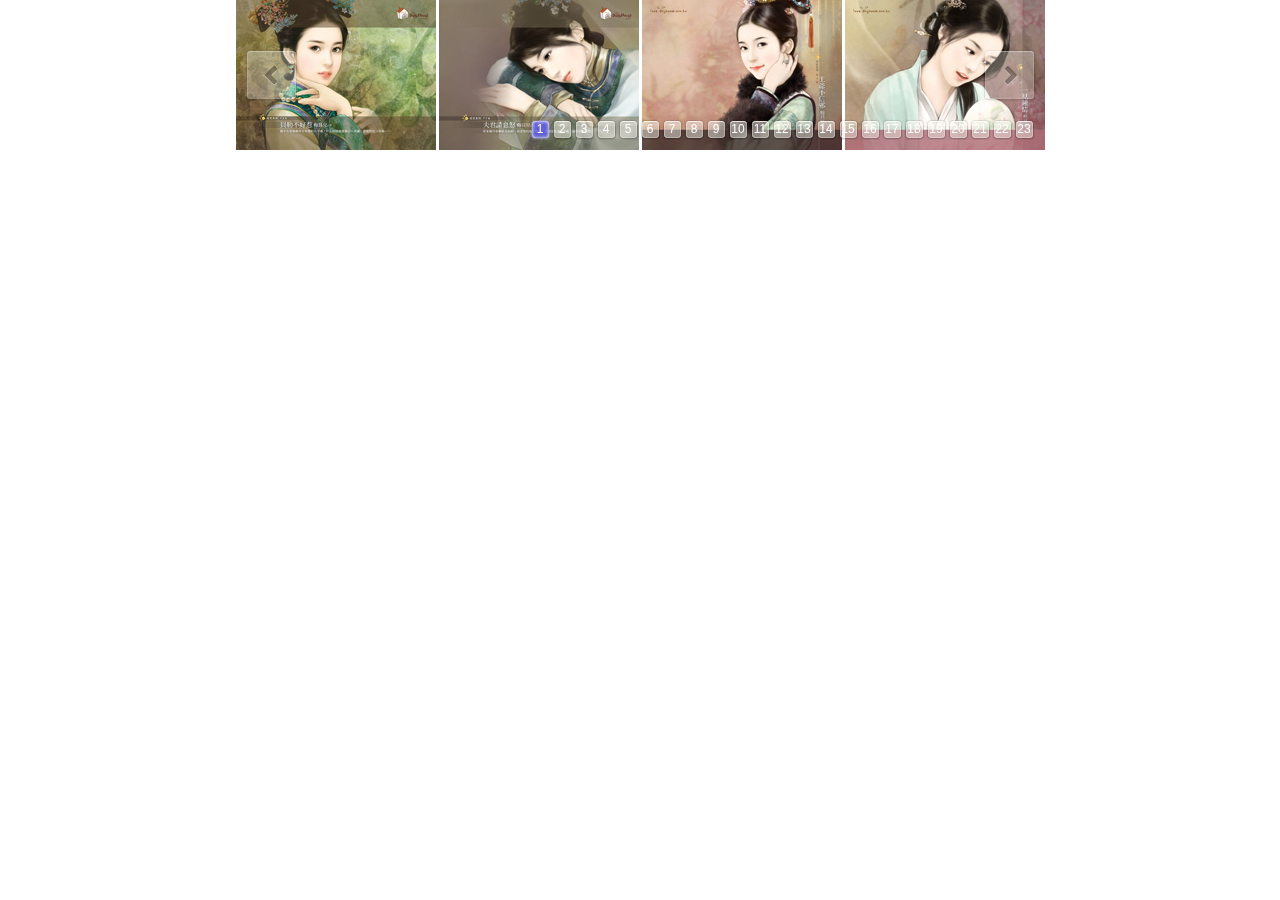
<file: html/carousel-slider.slider/no-jquery.html>
﻿<!DOCTYPE html>
<html>
<head>
    <meta charset="utf-8">
    <meta name="viewport" content="width=device-width, initial-scale=1.0">
    <title></title>
</head>
<body style="padding:0px; margin:0px; background-color:#fff;font-family:Arial, sans-serif">

    <!-- #region Jssor Slider Begin -->

    <!-- Generated by Jssor Slider Maker. -->
    <!-- This demo works without jquery library. -->

    <script type="text/javascript" src="js/jssor.slider.min.js"></script>
    <!-- use jssor.slider.debug.js instead for debug -->
    <script>
        jssor_1_slider_init = function() {
            
            var jssor_1_options = {
              $AutoPlay: true,
              $AutoPlaySteps: 4,
              $SlideDuration: 160,
              $SlideWidth: 200,
              $SlideSpacing: 3,
              $Cols: 4,
              $ArrowNavigatorOptions: {
                $Class: $JssorArrowNavigator$,
                $Steps: 4
              },
              $BulletNavigatorOptions: {
                $Class: $JssorBulletNavigator$,
                $SpacingX: 1,
                $SpacingY: 1
              }
            };
            
            var jssor_1_slider = new $JssorSlider$("jssor_1", jssor_1_options);
            
            //responsive code begin
            //you can remove responsive code if you don't want the slider scales while window resizing
            function ScaleSlider() {
                var refSize = jssor_1_slider.$Elmt.parentNode.clientWidth;
                if (refSize) {
                    refSize = Math.min(refSize, 809);
                    jssor_1_slider.$ScaleWidth(refSize);
                }
                else {
                    window.setTimeout(ScaleSlider, 30);
                }
            }
            ScaleSlider();
            $Jssor$.$AddEvent(window, "load", ScaleSlider);
            $Jssor$.$AddEvent(window, "resize", ScaleSlider);
            $Jssor$.$AddEvent(window, "orientationchange", ScaleSlider);
            //responsive code end
        };
    </script>

    <style>
        
        /* jssor slider bullet navigator skin 03 css */
        /*
        .jssorb03 div           (normal)
        .jssorb03 div:hover     (normal mouseover)
        .jssorb03 .av           (active)
        .jssorb03 .av:hover     (active mouseover)
        .jssorb03 .dn           (mousedown)
        */
        .jssorb03 {
            position: absolute;
        }
        .jssorb03 div, .jssorb03 div:hover, .jssorb03 .av {
            position: absolute;
            /* size of bullet elment */
            width: 21px;
            height: 21px;
            text-align: center;
            line-height: 21px;
            color: white;
            font-size: 12px;
            background: url('img/b03.png') no-repeat;
            overflow: hidden;
            cursor: pointer;
        }
        .jssorb03 div { background-position: -5px -4px; }
        .jssorb03 div:hover, .jssorb03 .av:hover { background-position: -35px -4px; }
        .jssorb03 .av { background-position: -65px -4px; }
        .jssorb03 .dn, .jssorb03 .dn:hover { background-position: -95px -4px; }

        /* jssor slider arrow navigator skin 03 css */
        /*
        .jssora03l                  (normal)
        .jssora03r                  (normal)
        .jssora03l:hover            (normal mouseover)
        .jssora03r:hover            (normal mouseover)
        .jssora03l.jssora03ldn      (mousedown)
        .jssora03r.jssora03rdn      (mousedown)
        */
        .jssora03l, .jssora03r {
            display: block;
            position: absolute;
            /* size of arrow element */
            width: 55px;
            height: 55px;
            cursor: pointer;
            background: url('img/a03.png') no-repeat;
            overflow: hidden;
        }
        .jssora03l { background-position: -3px -33px; }
        .jssora03r { background-position: -63px -33px; }
        .jssora03l:hover { background-position: -123px -33px; }
        .jssora03r:hover { background-position: -183px -33px; }
        .jssora03l.jssora03ldn { background-position: -243px -33px; }
        .jssora03r.jssora03rdn { background-position: -303px -33px; }
    </style>


    <div id="jssor_1" style="position: relative; margin: 0 auto; top: 0px; left: 0px; width: 809px; height: 150px; overflow: hidden; visibility: hidden;">
        <!-- Loading Screen -->
        <div data-u="loading" style="position: absolute; top: 0px; left: 0px;">
            <div style="filter: alpha(opacity=70); opacity: 0.7; position: absolute; display: block; top: 0px; left: 0px; width: 100%; height: 100%;"></div>
            <div style="position:absolute;display:block;background:url('img/loading.gif') no-repeat center center;top:0px;left:0px;width:100%;height:100%;"></div>
        </div>
        <div data-u="slides" style="cursor: default; position: relative; top: 0px; left: 0px; width: 809px; height: 150px; overflow: hidden;">
            <div style="display: none;">
                <img data-u="image" src="img/005.jpg" />
            </div>
            <div style="display: none;">
                <img data-u="image" src="img/006.jpg" />
            </div>
            <div style="display: none;">
                <img data-u="image" src="img/011.jpg" />
            </div>
            <div style="display: none;">
                <img data-u="image" src="img/013.jpg" />
            </div>
            <div style="display: none;">
                <img data-u="image" src="img/014.jpg" />
            </div>
            <div style="display: none;">
                <img data-u="image" src="img/019.jpg" />
            </div>
            <div style="display: none;">
                <img data-u="image" src="img/020.jpg" />
            </div>
            <div style="display: none;">
                <img data-u="image" src="img/021.jpg" />
            </div>
            <div style="display: none;">
                <img data-u="image" src="img/022.jpg" />
            </div>
            <div style="display: none;">
                <img data-u="image" src="img/024.jpg" />
            </div>
            <div style="display: none;">
                <img data-u="image" src="img/025.jpg" />
            </div>
            <div style="display: none;">
                <img data-u="image" src="img/027.jpg" />
            </div>
            <div style="display: none;">
                <img data-u="image" src="img/029.jpg" />
            </div>
            <div style="display: none;">
                <img data-u="image" src="img/030.jpg" />
            </div>
            <div style="display: none;">
                <img data-u="image" src="img/031.jpg" />
            </div>
            <div style="display: none;">
                <img data-u="image" src="img/030.jpg" />
            </div>
            <div style="display: none;">
                <img data-u="image" src="img/034.jpg" />
            </div>
            <div style="display: none;">
                <img data-u="image" src="img/038.jpg" />
            </div>
            <div style="display: none;">
                <img data-u="image" src="img/039.jpg" />
            </div>
            <div style="display: none;">
                <img data-u="image" src="img/043.jpg" />
            </div>
            <div style="display: none;">
                <img data-u="image" src="img/044.jpg" />
            </div>
            <div style="display: none;">
                <img data-u="image" src="img/047.jpg" />
            </div>
            <div style="display: none;">
                <img data-u="image" src="img/050.jpg" />
            </div>
            <a data-u="ad" href="http://www.jssor.com" style="display:none">Bootstrap Slider</a>
        
        </div>
        <!-- Bullet Navigator -->
        <div data-u="navigator" class="jssorb03" style="bottom:10px;right:10px;">
            <!-- bullet navigator item prototype -->
            <div data-u="prototype" style="width:21px;height:21px;">
                <div data-u="numbertemplate"></div>
            </div>
        </div>
        <!-- Arrow Navigator -->
        <span data-u="arrowleft" class="jssora03l" style="top:0px;left:8px;width:55px;height:55px;" data-autocenter="2"></span>
        <span data-u="arrowright" class="jssora03r" style="top:0px;right:8px;width:55px;height:55px;" data-autocenter="2"></span>
    </div>
    <script>
        jssor_1_slider_init();
    </script>

    <!-- #endregion Jssor Slider End -->
</body>
</html>
</file>
